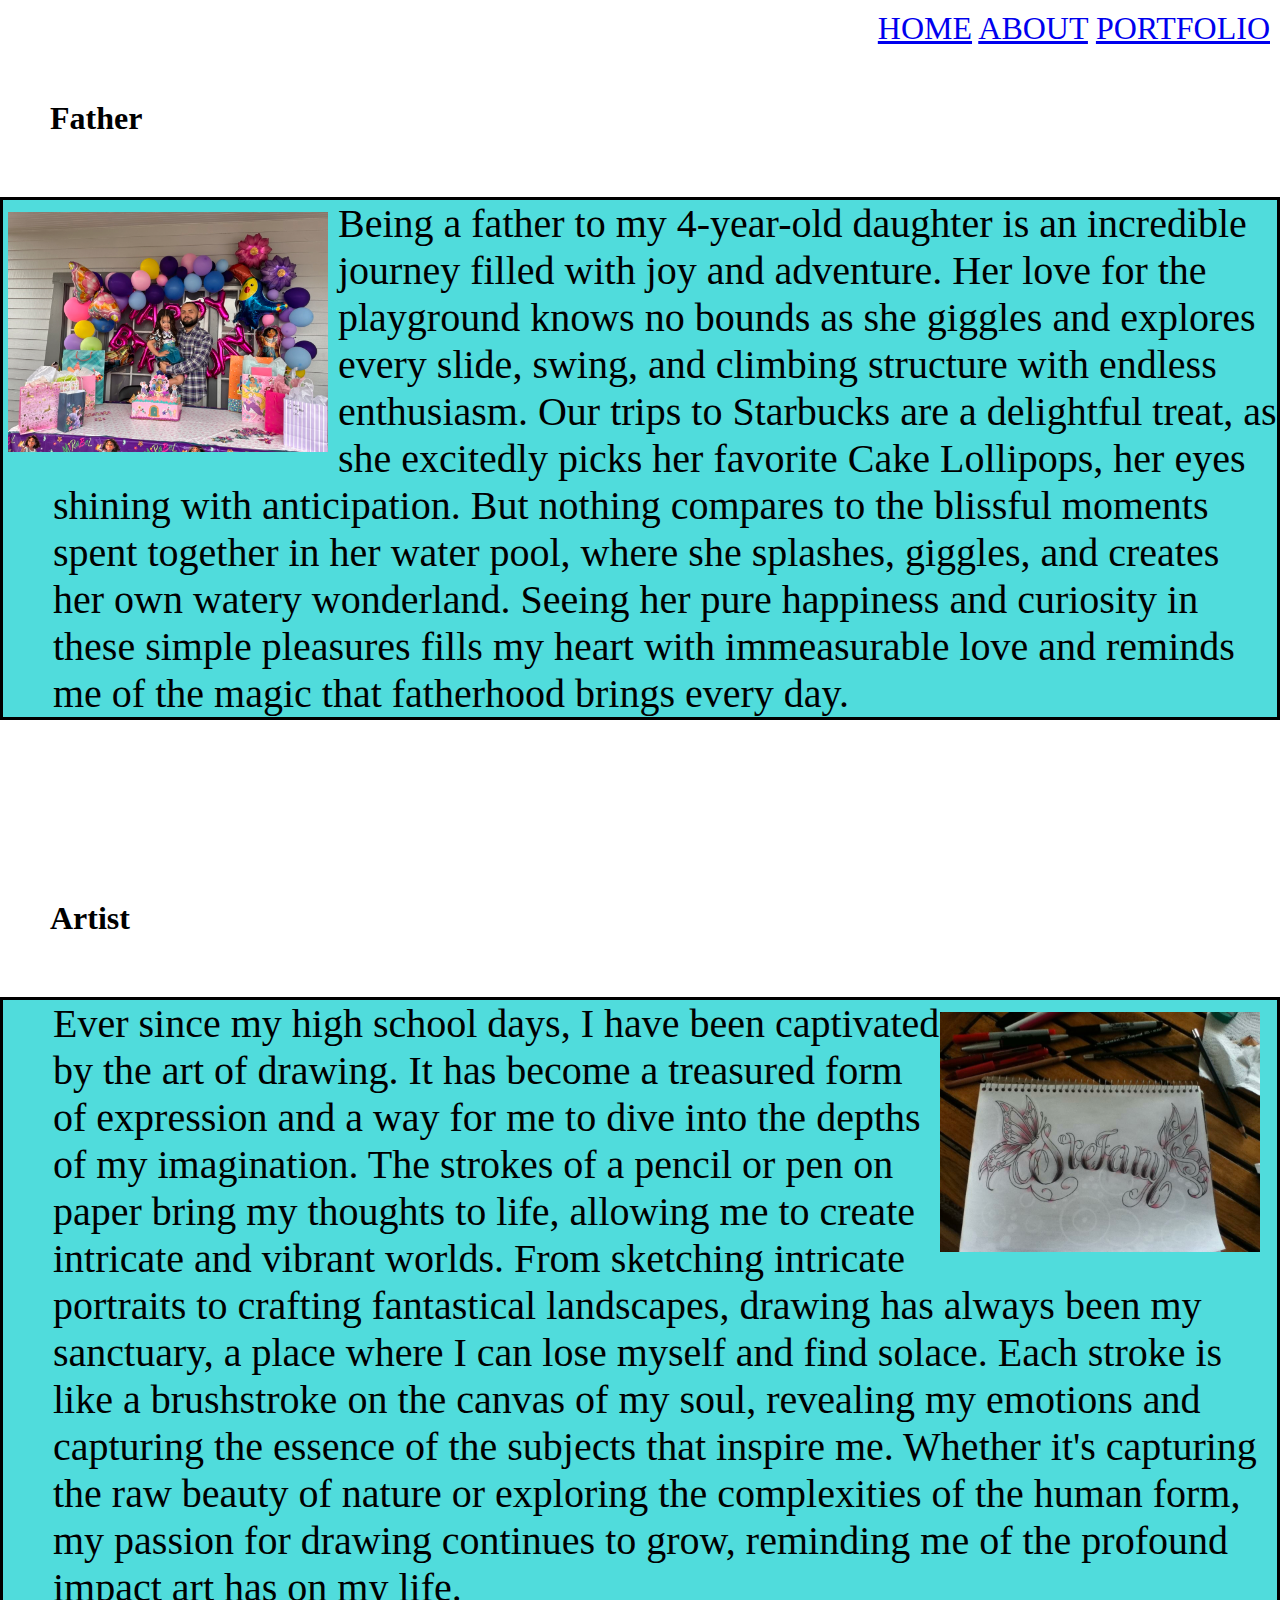
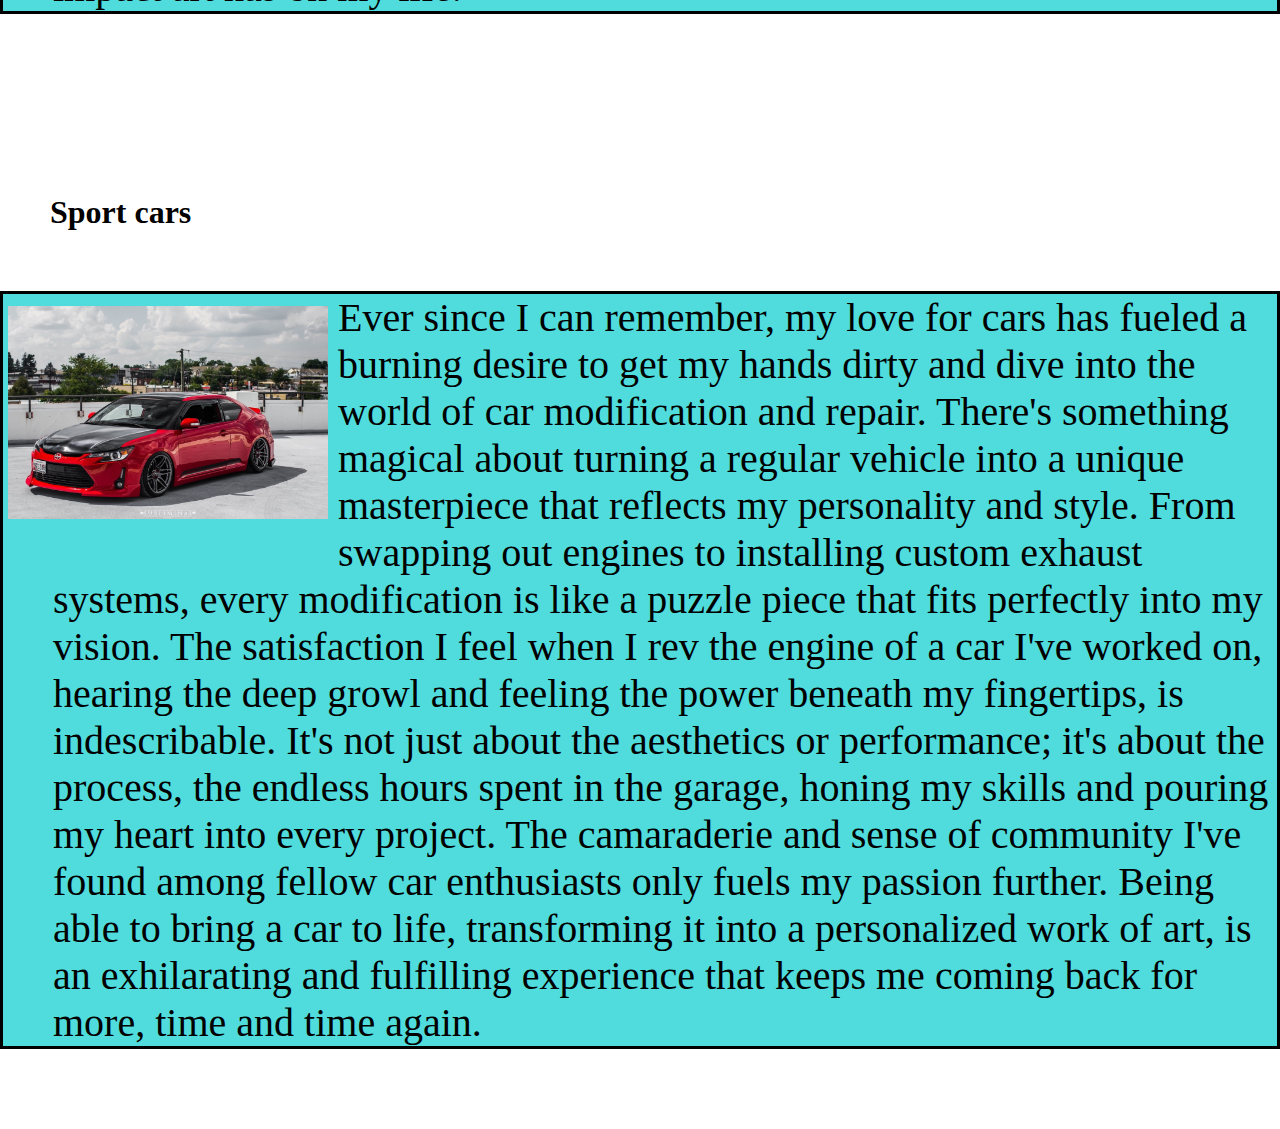
<file: about.html>
<html>
<head>
    <link rel="stylesheet" href="site.css">
</head>
<body>
    <header>
        <span class="name">Erick Hernandez Artola</span>
        <nav class="links">
            <a class="page" href="index.html">HOME</a>
            <a href="about.html">ABOUT</a>
            <a href="portfolio.html">PORTFOLIO</a>
        </nav>
    </header>
    <section>
        <h1> Father </h1>
        <img class="photo1" src="photo1.jpeg" />
        <p class="first">
            Being a father to my 4-year-old daughter is an incredible journey filled with joy and adventure. Her love for the playground knows no bounds as she giggles and explores every slide, swing, and climbing structure with endless enthusiasm. Our trips to Starbucks are a delightful treat, as she excitedly picks her favorite Cake Lollipops, her eyes shining with anticipation. But nothing compares to the blissful moments spent together in her water pool, where she splashes, giggles, and creates her own watery wonderland. Seeing her pure happiness and curiosity in these simple pleasures fills my heart with immeasurable love and reminds me of the magic that fatherhood brings every day.
        </p>
    </section>
    <section>
        <h1> Artist </h1>
        <img class="photo2" src="photo2.jpeg" />
        <p class="first">
            Ever since my high school days, I have been captivated by the art of drawing. It has become a treasured form of expression and a way for me to dive into the depths of my imagination. The strokes of a pencil or pen on paper bring my thoughts to life, allowing me to create intricate and vibrant worlds. From sketching intricate portraits to crafting fantastical landscapes, drawing has always been my sanctuary, a place where I can lose myself and find solace. Each stroke is like a brushstroke on the canvas of my soul, revealing my emotions and capturing the essence of the subjects that inspire me. Whether it's capturing the raw beauty of nature or exploring the complexities of the human form, my passion for drawing continues to grow, reminding me of the profound impact art has on my life.
        </p>
    </section>
    <section>
        <h1> Sport cars </h1>
        <img class="photo3" src="photo3.jpeg" />
        <p class="first">
            Ever since I can remember, my love for cars has fueled a burning desire to get my hands dirty and dive into the world of car modification and repair. There's something magical about turning a regular vehicle into a unique masterpiece that reflects my personality and style. From swapping out engines to installing custom exhaust systems, every modification is like a puzzle piece that fits perfectly into my vision. The satisfaction I feel when I rev the engine of a car I've worked on, hearing the deep growl and feeling the power beneath my fingertips, is indescribable. It's not just about the aesthetics or performance; it's about the process, the endless hours spent in the garage, honing my skills and pouring my heart into every project. The camaraderie and sense of community I've found among fellow car enthusiasts only fuels my passion further. Being able to bring a car to life, transforming it into a personalized work of art, is an exhilarating and fulfilling experience that keeps me coming back for more, time and time again.
        </p>
    </section>
</body>
</html>
</file>
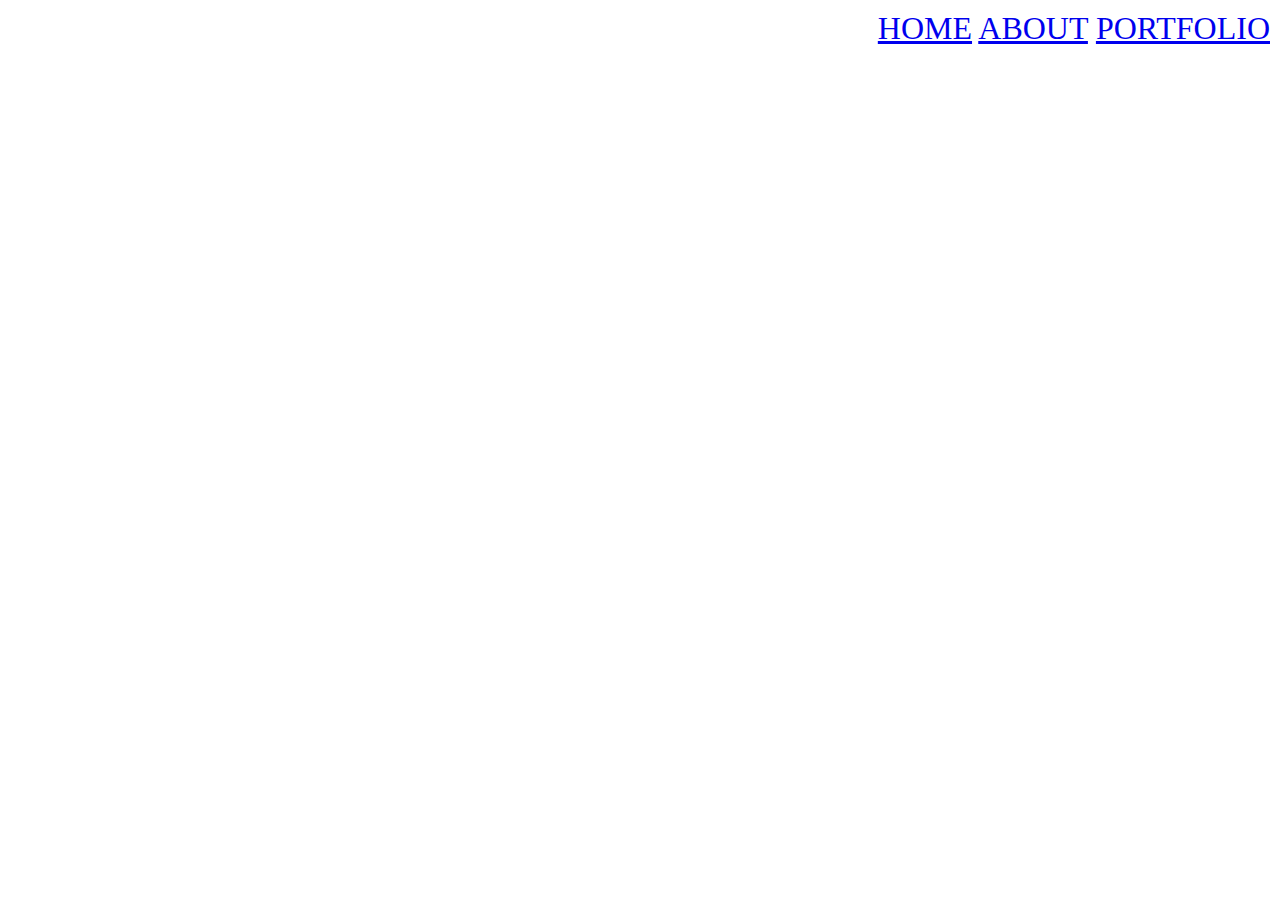
<file: portfolio.html>
<html>
<head>
    <link rel="stylesheet" href="site.css">
</head>
<body>
    <header>
        <span class="name">Erick Hernandez Artola</span>
        <nav class="links">
            <a class="page" href="index.html">HOME</a>
            <a href="about.html">ABOUT</a>
            <a href="portfolio.html">PORTFOLIO</a>
        </nav>
    </header>
   
</body>
</html>
</file>
<file: site.css>
* {
    padding: 0;
    margin: 0;
    box-sizing: border-box;
}
.name {
    float: left;
    font-size: 2.5rem;
    padding: 10px;
    color: white;
}
.links {
    float: right;
    font-size: 2.0rem;
    padding: 10px;
    color: white;
}
body {
    font-family: 'Times New Roman', Times, serif;
    font-weight: 400;
    /* background-color: rgb(212, 216, 217); */
}
.background-image {
    background-image: url(background.webp);
    height: 100vh;
    background-repeat: no-repeat;
    width: 100%;
    background-size: cover;
    background-position: center;

}
.main {
    color: aliceblue;
}
h1 {
    padding-top: 100px;
    padding-left: 50px;
}
p {
    padding-left: 50px;
    font-size: 1.5rem;
}
.social-icons {
    position:relative;
    /* bottom: 90px; */
    /* width: 100%; */
    color: rgb(212, 184, 22);
    transition: color 0.2s;
    padding: 10px;
    margin: 0 20px;
    text-align: center;
    
}
.social-icons:hover {
    color: #333333;
}
.photo1 {
    
    float: left;
    width: 330px;
    height: auto;
    margin: 75px 10px 10px -2px;
    padding-left: 10px;
}
.photo2 {
    float: right;
    width: 330px;
    height: auto;
    margin: 75px 10px 10px -2px;
    padding-right: 10px;
}
.photo3 {
    float: left;
    width: 330px;
    height: auto;
    margin: 75px 10px 10px -2px;
    padding-left: 10px;
}
.first {
    display: block;
    border: solid black;
    background-color: rgb(80, 220, 220);
    margin-block-start: 1.5em;
    margin-block-end: 2em;
    margin-inline-start: 0px;
    margin-inline-end: 0px;
    font-size: 2.5rem;

}
</file>
